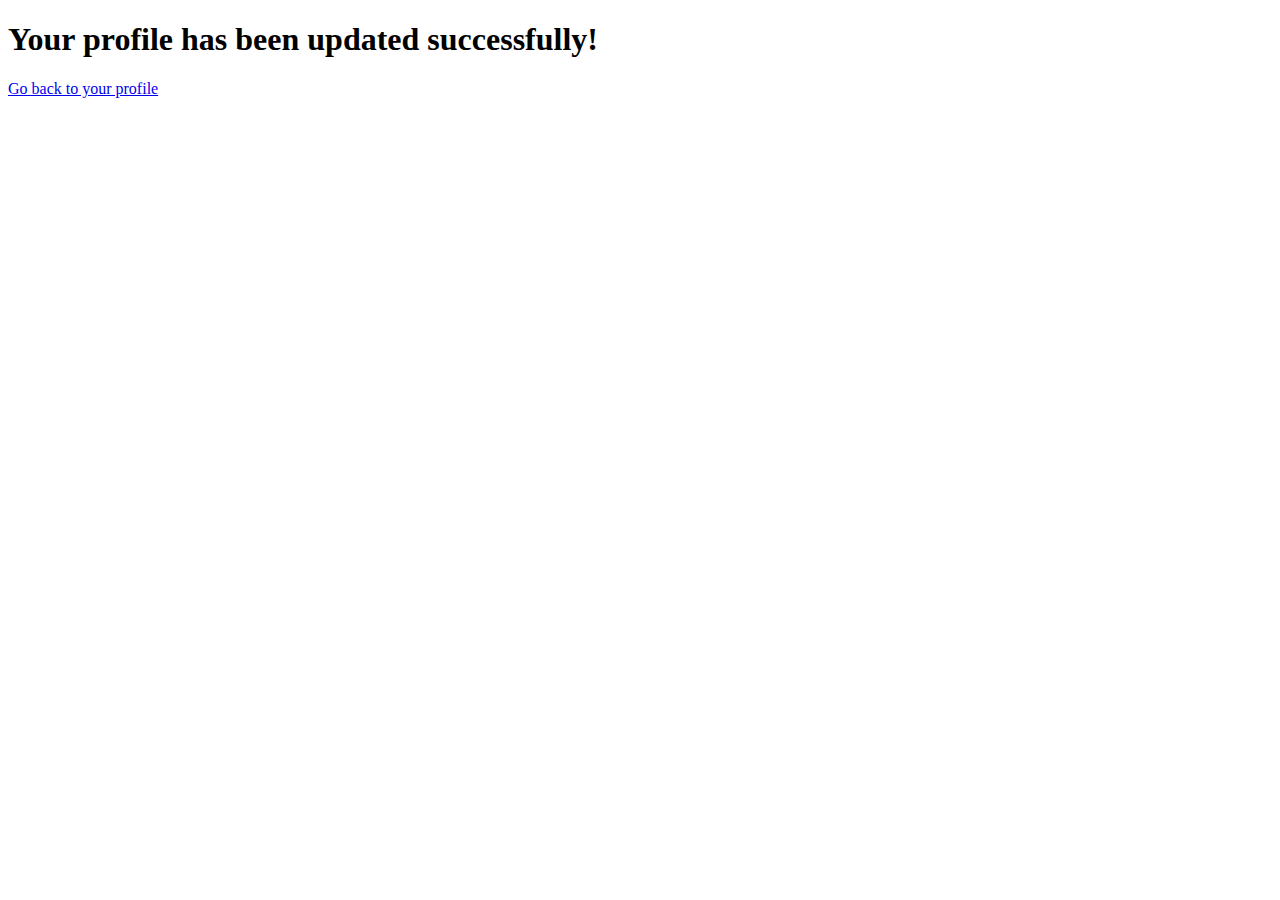
<file: PythonAIDjango/PythonAIDjango/accounts/templates/profile/profile_edit_success.html>
<!DOCTYPE html>
<html lang="en">
<head>
	<meta charset="UTF-8">
	<title>Profile Edit Success</title>
</head>
<body>
	<h1>Your profile has been updated successfully!</h1>
	<a href="{% url 'profile' %}">Go back to your profile</a>
</body>
</html>
</file>
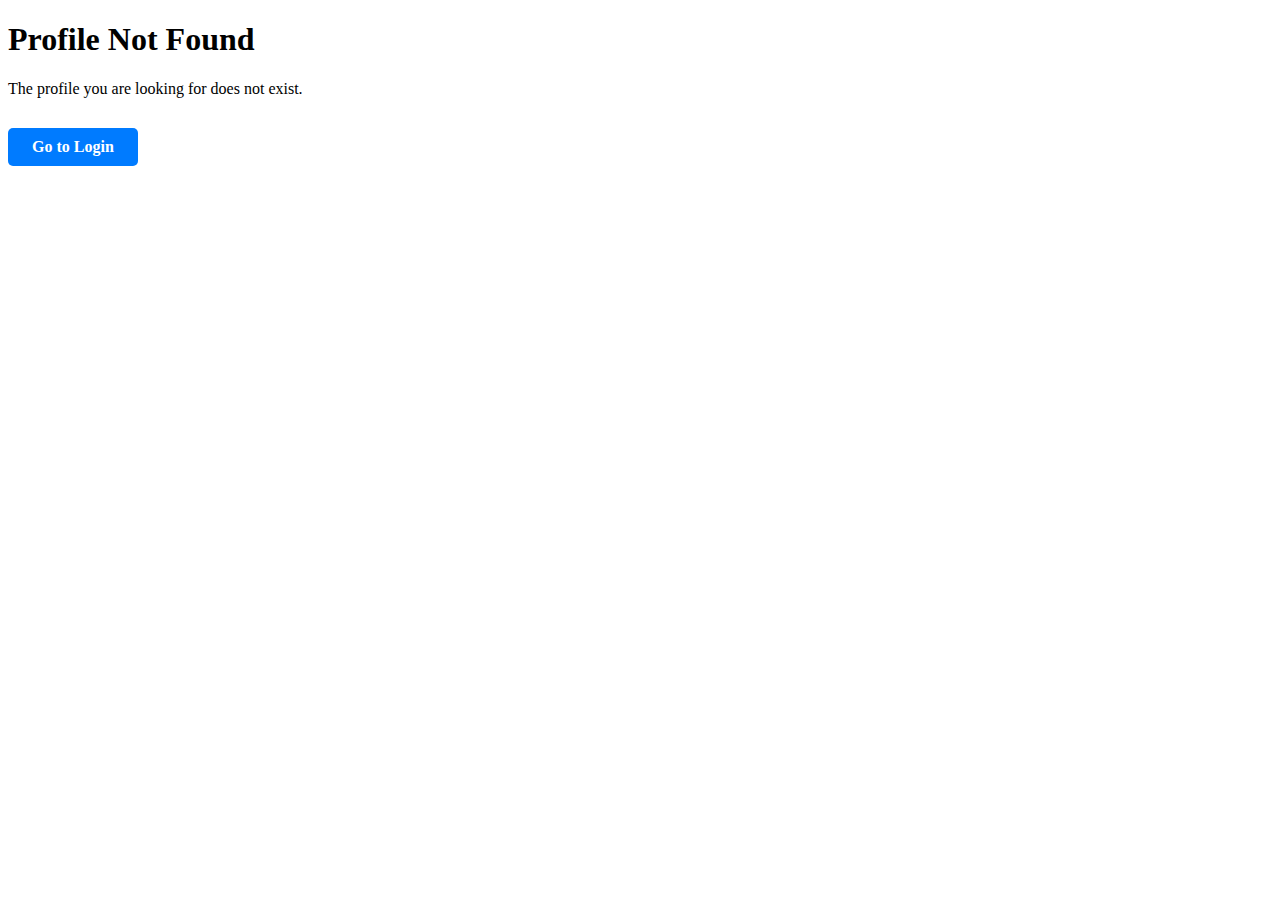
<file: PythonAIDjango/PythonAIDjango/accounts/templates/profile/profile_not_found.html>
<!DOCTYPE html>
<html lang="en">
<head>
	<meta charset="UTF-8">
	<title>Profile Not Found</title>
</head>
<body>
	<h1>Profile Not Found</h1>
	<p>The profile you are looking for does not exist.</p>
	<style>
		.btn-container {
			margin-top: 30px;
			display: flex;
			gap: 15px;
		}
		.btn-link {
			display: inline-block;
			padding: 10px 24px;
			background-color: #007bff;
			color: #fff;
			text-decoration: none;
			border-radius: 5px;
			font-weight: bold;
			transition: background 0.2s;
		}
		.btn-link:hover {
			background-color: #0056b3;
		}
	</style>
	<div class="btn-container">
		<a href="{% url 'login' %}" class="btn-link">Go to Login</a>
	</div>
</body>
</html>
</file>
